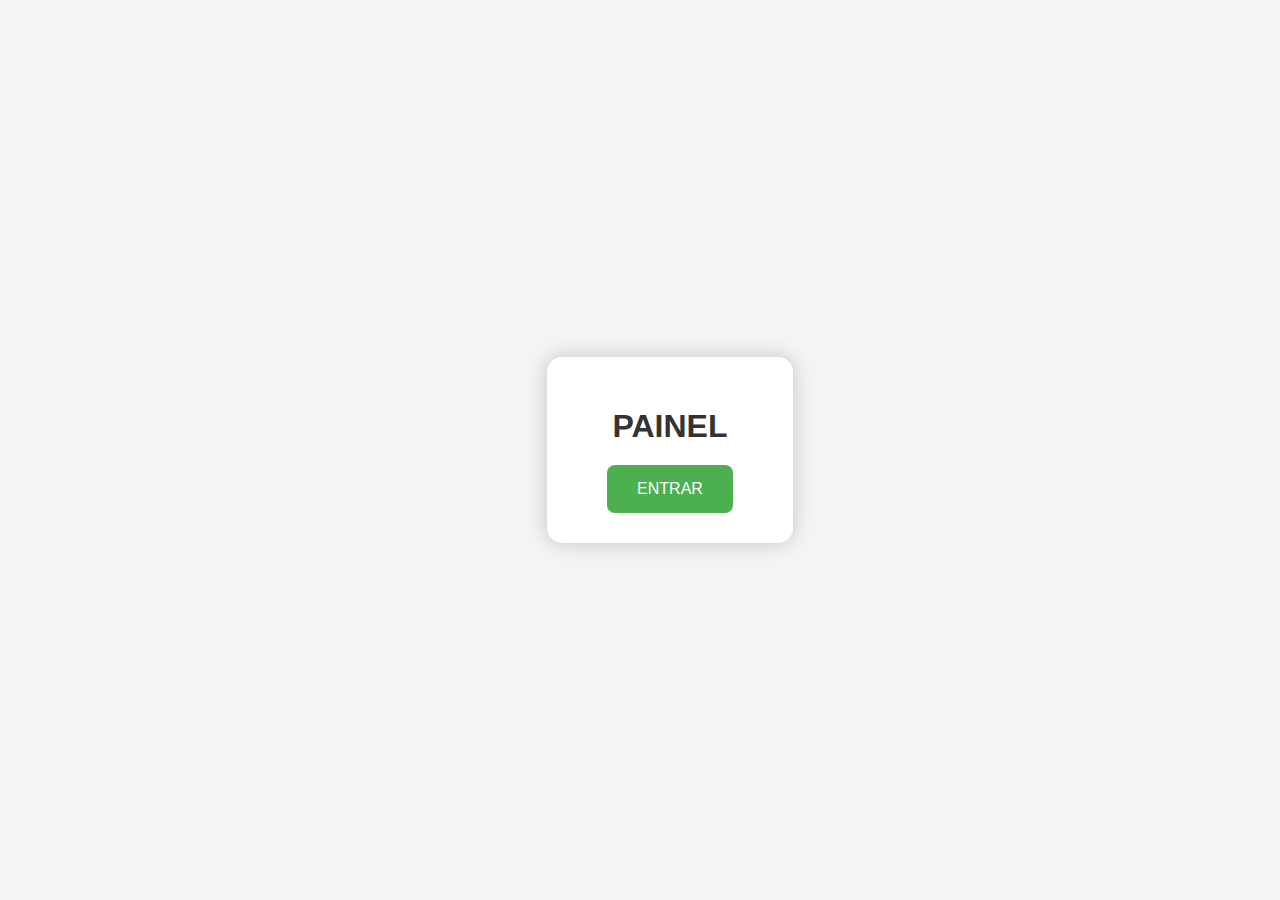
<file: index.html>
<!DOCTYPE html>
<html lang="en">
<head>
    <meta charset="UTF-8">
    <meta name="viewport" content="width=device-width, initial-scale=1.0">
    <link rel="stylesheet" href="styles.css">
    <title>Painel</title>
</head>
<body>
    <div class="container">
        <div class="panel">
            <h1>PAINEL</h1>
            <button id="entrarBtn">ENTRAR</button>
        </div>
    </div>
    <script src="script.js"></script>
</body>
</html>
</file>
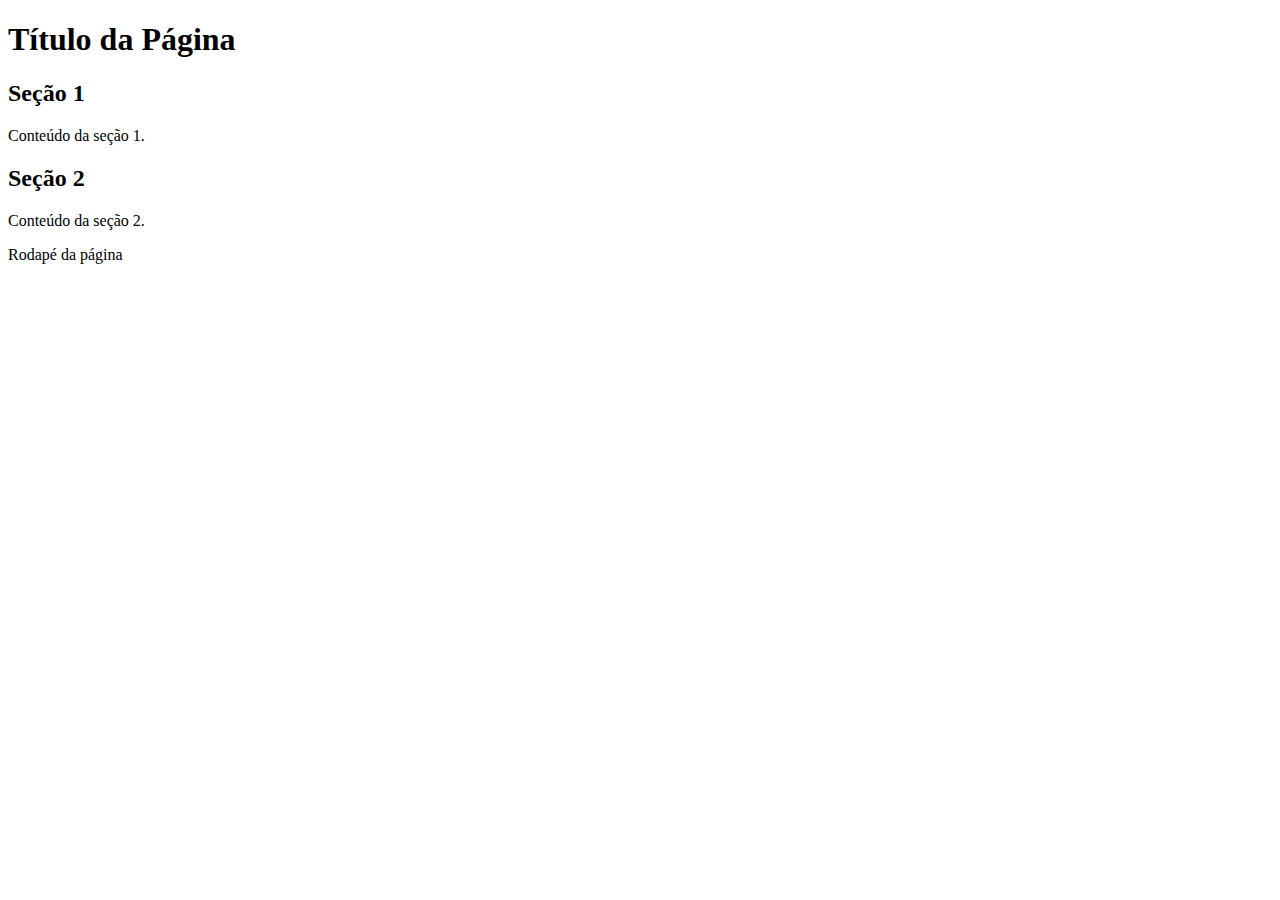
<file: kitbicosv.html>
<!DOCTYPE html>
<html lang="en">
<head>
    <meta charset="UTF-8">
    <meta name="viewport" content="width=device-width, initial-scale=1.0">
    <title>Minha Página</title>
</head>
<body>

    <header>
        <h1>Título da Página</h1>
    </header>

    <section>
        <h2>Seção 1</h2>
        <p>Conteúdo da seção 1.</p>
    </section>

    <section>
        <h2>Seção 2</h2>
        <p>Conteúdo da seção 2.</p>
    </section>

    <footer>
        <p>Rodapé da página</p>
    </footer>

</body>
</html>
</file>
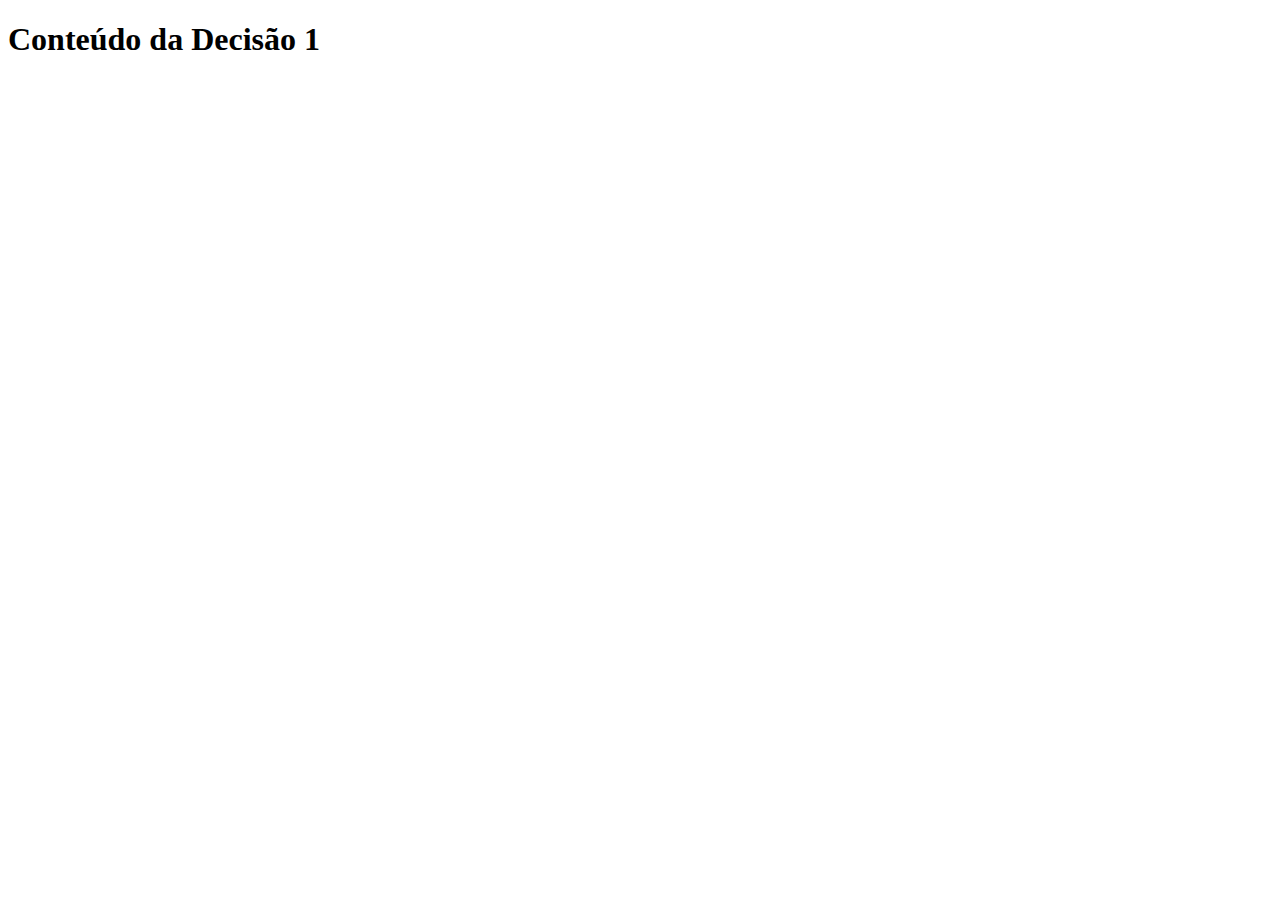
<file: pagdec1.html>
<!DOCTYPE html>
<html lang="en">
<head>
    <meta charset="UTF-8">
    <meta name="viewport" content="width=device-width, initial-scale=1.0">
    <title>Decisão 1</title>
</head>
<body>
    <h1>Conteúdo da Decisão 1</h1>
    <!-- Adicione aqui o conteúdo específico para a opção 1 -->
</body>
</html>
</file>
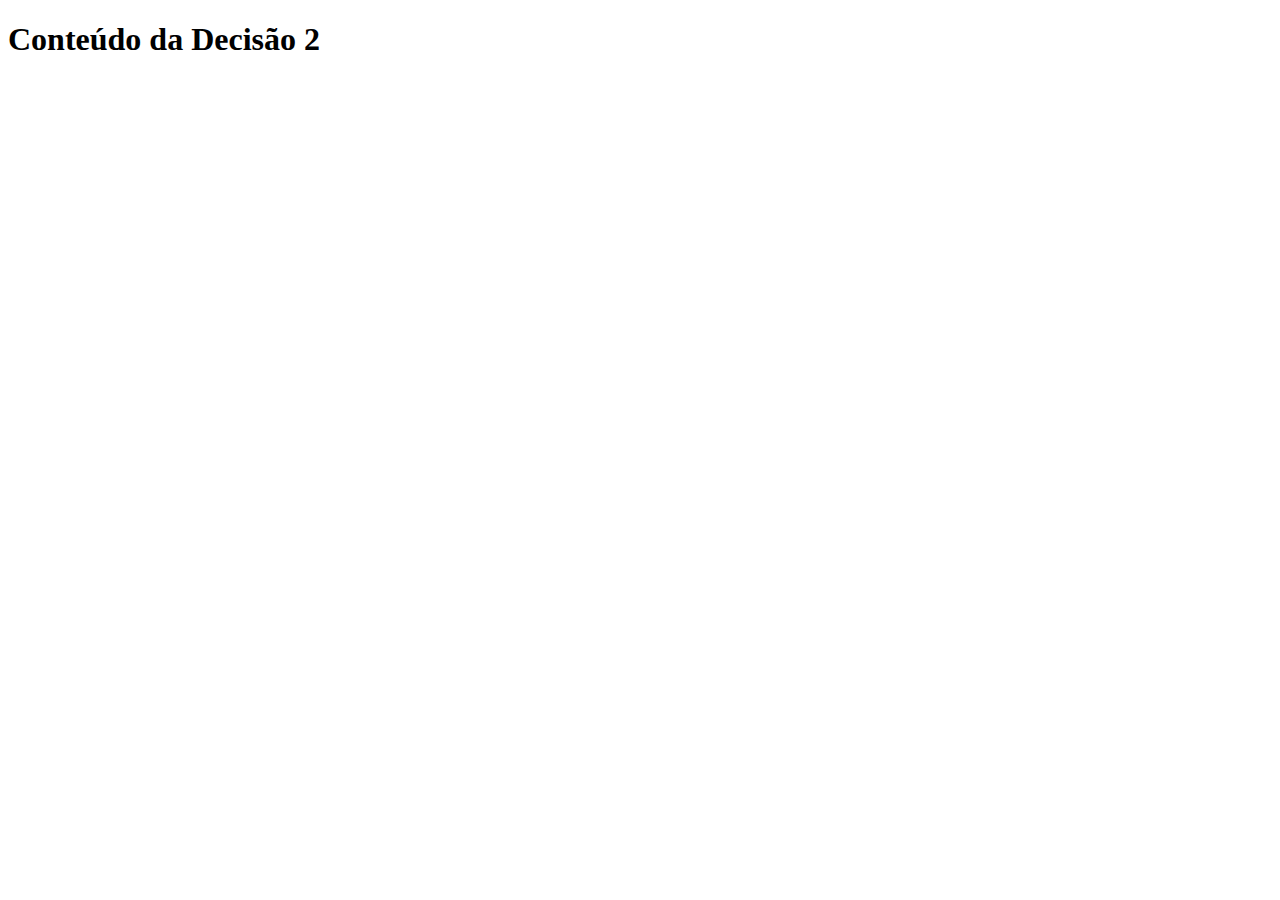
<file: pagdec2.html>
<!DOCTYPE html>
<html lang="en">
<head>
    <meta charset="UTF-8">
    <meta name="viewport" content="width=device-width, initial-scale=1.0">
    <title>Decisão 2</title>
</head>
<body>
    <h1>Conteúdo da Decisão 2</h1>
    <!-- Adicione aqui o conteúdo específico para a opção 2 -->
</body>
</html>
</file>
<file: styles.css>
body {
    margin: 0;
    font-family: Arial, sans-serif;
    background-color: #f4f4f4;
    display: flex;
    align-items: center;
    justify-content: center;
    height: 100vh;
}

.container {
    text-align: center;
}

.panel {
    background-color: #fff;
    border-radius: 15px; /* Aumentando o raio do border-radius para deixar os cantos mais arredondados */
    padding: 30px; /* Aumentando o espaçamento interno */
    box-shadow: 0 0 20px rgba(0, 0, 0, 0.2); /* Aumentando a intensidade da sombra */
    max-width: 400px; /* Definindo uma largura máxima para evitar que o painel fique muito largo */
    width: 100%; /* Garantindo que o painel ocupe 100% da largura disponível */
}

h1 {
    color: #333;
    margin-bottom: 20px; /* Adicionando margem inferior ao título */
}

button {
    background-color: #4CAF50;
    color: white;
    padding: 15px 30px; /* Ajustando o padding do botão */
    border: none;
    border-radius: 8px; /* Aumentando o raio do border-radius do botão */
    cursor: pointer;
    font-size: 16px;
}

button:hover {
    background-color: #45a049;
}

/* Adicionando regras de estilo para tornar o site responsivo */
@media (max-width: 600px) {
    .panel {
        padding: 20px;
    }

    button {
        padding: 12px 24px;
        font-size: 14px;
    }
}
</file>
